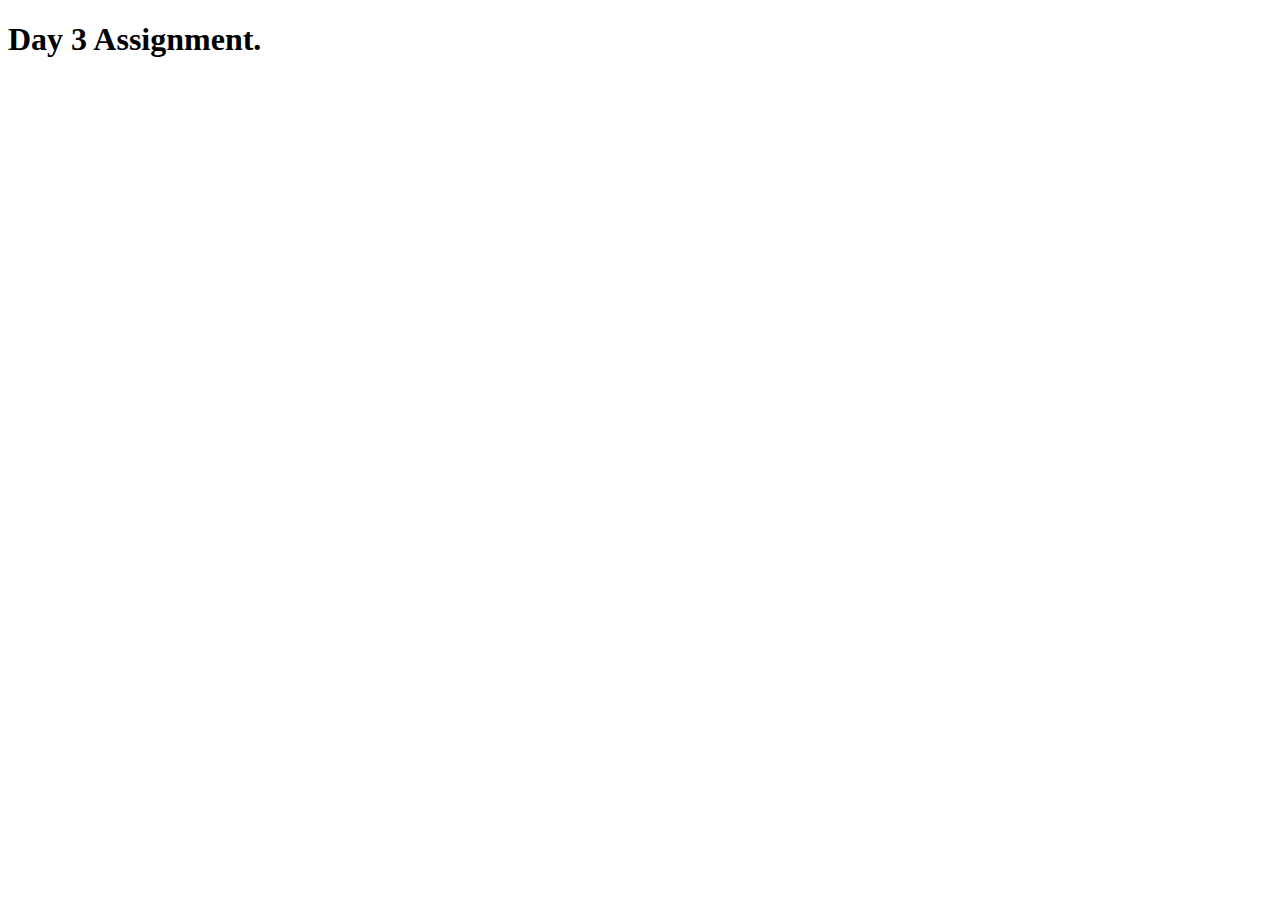
<file: JS Assignment Day-3/index.html>
<!DOCTYPE html>
<html lang="en">
<head>
    <meta charset="UTF-8">
    <meta name="viewport" content="width=device-width, initial-scale=1.0">
    <title>Document</title>
</head>
<body>
    <h1>Day 3 Assignment. </h1>

    <script src="q1.js"></script>
    <script src="q2.js"></script>
    <script src="q3.js"></script>
    
</body>
</html>
</file>
